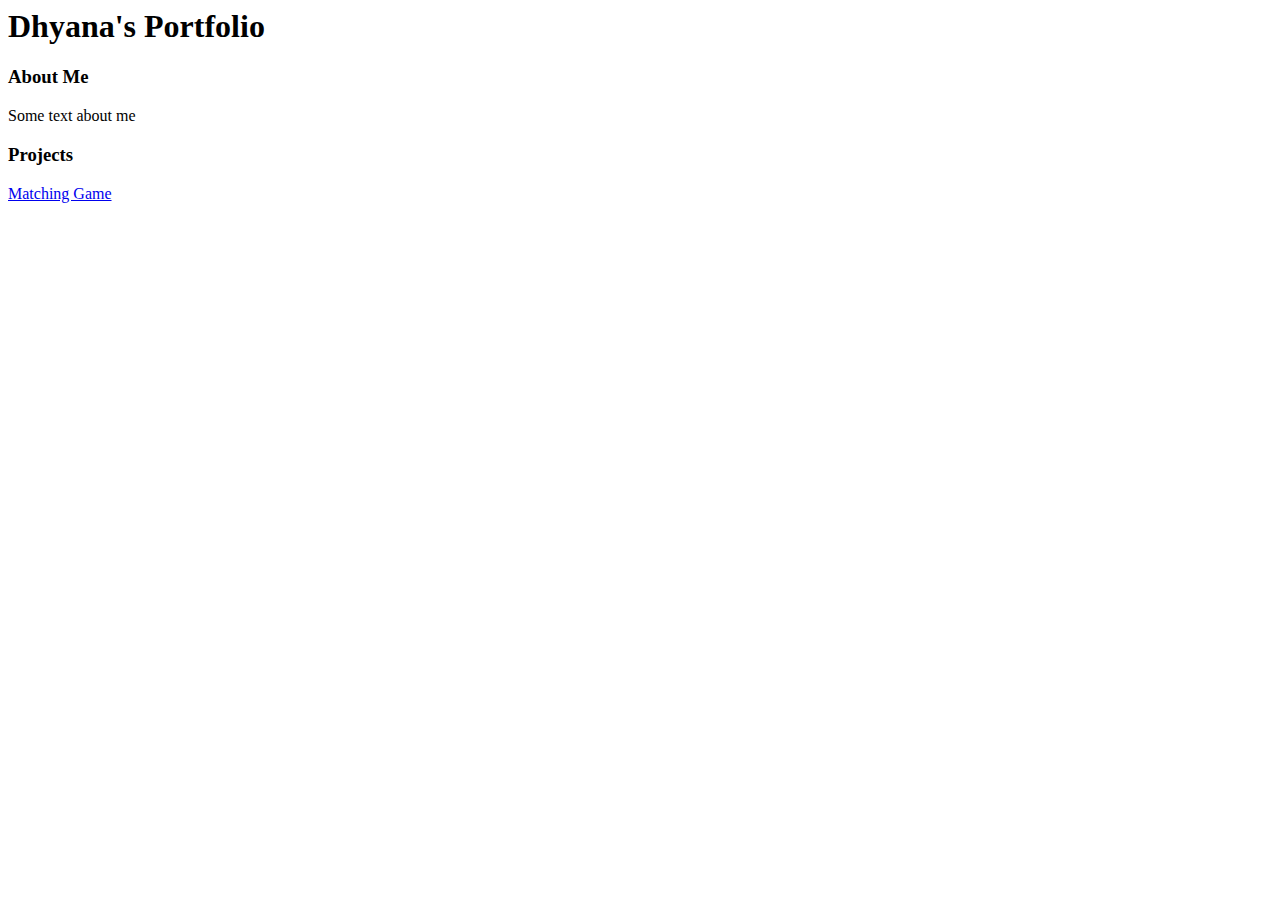
<file: index.html>
<DOCTYPE html>
<html lang="en">

<head>
  <meta charset="UTF-8">
  <title>Portfolio</title>
  <link rel="stylesheet href="css/style.css" />
<head>

<body>
  <!-- partial:index.patial.html -->
  <div id="titlebar">
    <h1>Dhyana's Portfolio</h1>
  </div>
  <div id="about" class="section">
  <h3>About Me</h3>
  <p>Some text about me</p>
  </div
  <div id="projects" class="section">
    <h3>Projects</h3>
    <div class="project">
      <a href="matching-game.html">Matching Game</a>
      <!--<img></img>-->
    </div>
  </div>
  <!-- partial -->
  
 </body>
 
 </html>
</file>
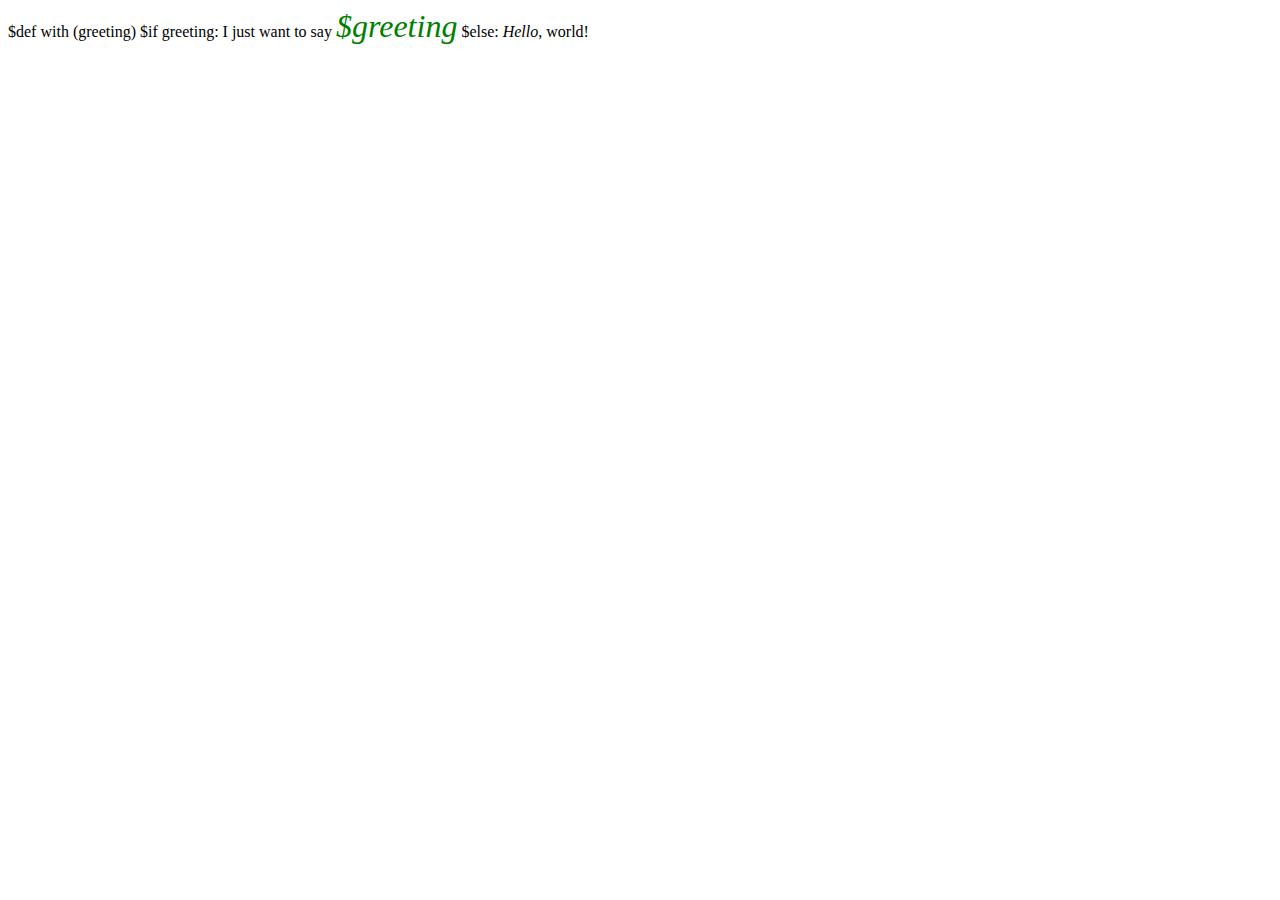
<file: ex50/templates/index.html>
$def with (greeting)

<html>
	<head>
		<title>Gothons of Planet Peral #25</title>
	</head>
	<body>
	
	$if greeting:
		I just want to say <em style="color: green; font-size: 2em;">$greeting</em>
	$else:
		<em>Hello</em>, world!
	
	</body>
</html>
</file>
